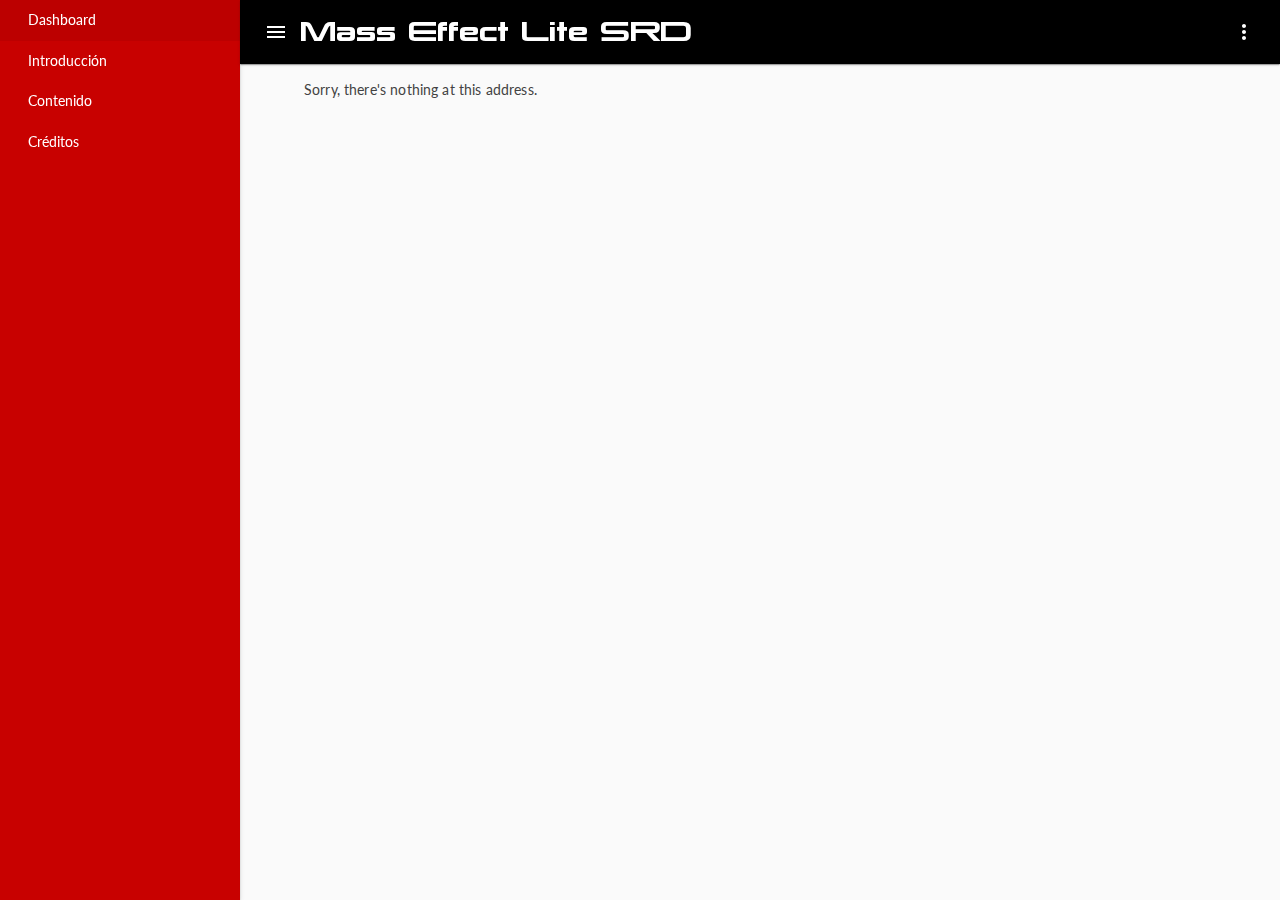
<file: index.html>
<!DOCTYPE html>
<html lang="en">

<head>
    <meta charset="utf-8" />
    <meta name="viewport" content="width=device-width, initial-scale=1.0" />
    <title>MELWebsite</title>
    <base href="/" />
    <link rel="stylesheet" href="css/app.css" />
    <link rel="icon" type="image/png" href="favicon.png" />
    <link href="MELWebsite.styles.css" rel="stylesheet" />
    <link href="manifest.webmanifest" rel="manifest" />
    <link rel="apple-touch-icon" sizes="512x512" href="icon-512.png" />
    <link rel="apple-touch-icon" sizes="192x192" href="icon-192.png" />
    <link rel="preconnect" href="https://fonts.googleapis.com">
    <link rel="preconnect" href="https://fonts.gstatic.com" crossorigin>
    <link href="https://fonts.googleapis.com/css2?family=Lato:ital,wght@0,100;0,300;0,400;0,700;0,900;1,100;1,300;1,400;1,700;1,900&display=swap" rel="stylesheet">
    <link href="_content/MudBlazor/MudBlazor.min.css" rel="stylesheet" />
    <style>
        .mud-navmenu.mud-navmenu-default .mud-nav-link.active:not(.mud-nav-link-disabled) !important {
            background-color: rgba(0, 0, 0, 0);
        }

        /* Para el formato de MD */
        h1 {
            font-family: 'ME123'
        }

        p {
            margin-top: 0.5em;
            margin-bottom: 0.5em;
        }

        .mud-code-block {
            background-color: #f5f5f5; /* Color de fondo para el bloque de código */
            padding: 1rem; /* Espaciado interno */
            border-radius: 4px; /* Bordes redondeados */
            font-family: 'Courier New', Courier, monospace; /* Fuente monoespaciada */
            overflow-x: auto; /* Hacer que el bloque de código sea desplazable horizontalmente si es necesario */
            white-space: pre; /* Mantener los espacios en blanco y los saltos de línea */
        }

        .mud-list-ordered {
            list-style-type: decimal; /* Estilo para listas ordenadas */
            padding-left: 1.5rem; /* Ajustar el relleno para la numeración */
        }

        .mud-list-unordered {
            list-style-type: disc; /* Estilo para listas desordenadas */
            padding-left: 1.5rem; /* Ajustar el relleno para los puntos */
        }
    </style>
</head>

<body>
    <div id="app">
        <svg class="loading-progress">
            <circle r="40%" cx="50%" cy="50%" />
            <circle r="40%" cx="50%" cy="50%" />
        </svg>
        <div class="loading-progress-text"></div>
    </div>

    <div id="blazor-error-ui">
        An unhandled error has occurred.
        <a href="" class="reload">Reload</a>
        <a class="dismiss">🗙</a>
    </div>
    <script src="_framework/blazor.webassembly.js" autostart="false"></script>
    <script>navigator.serviceWorker.register('service-worker.js');</script>
    <script src="_content/MudBlazor/MudBlazor.min.js"></script>
    <script src="brotliloader.min.js" type="module"></script>
</body>

</html>
</file>
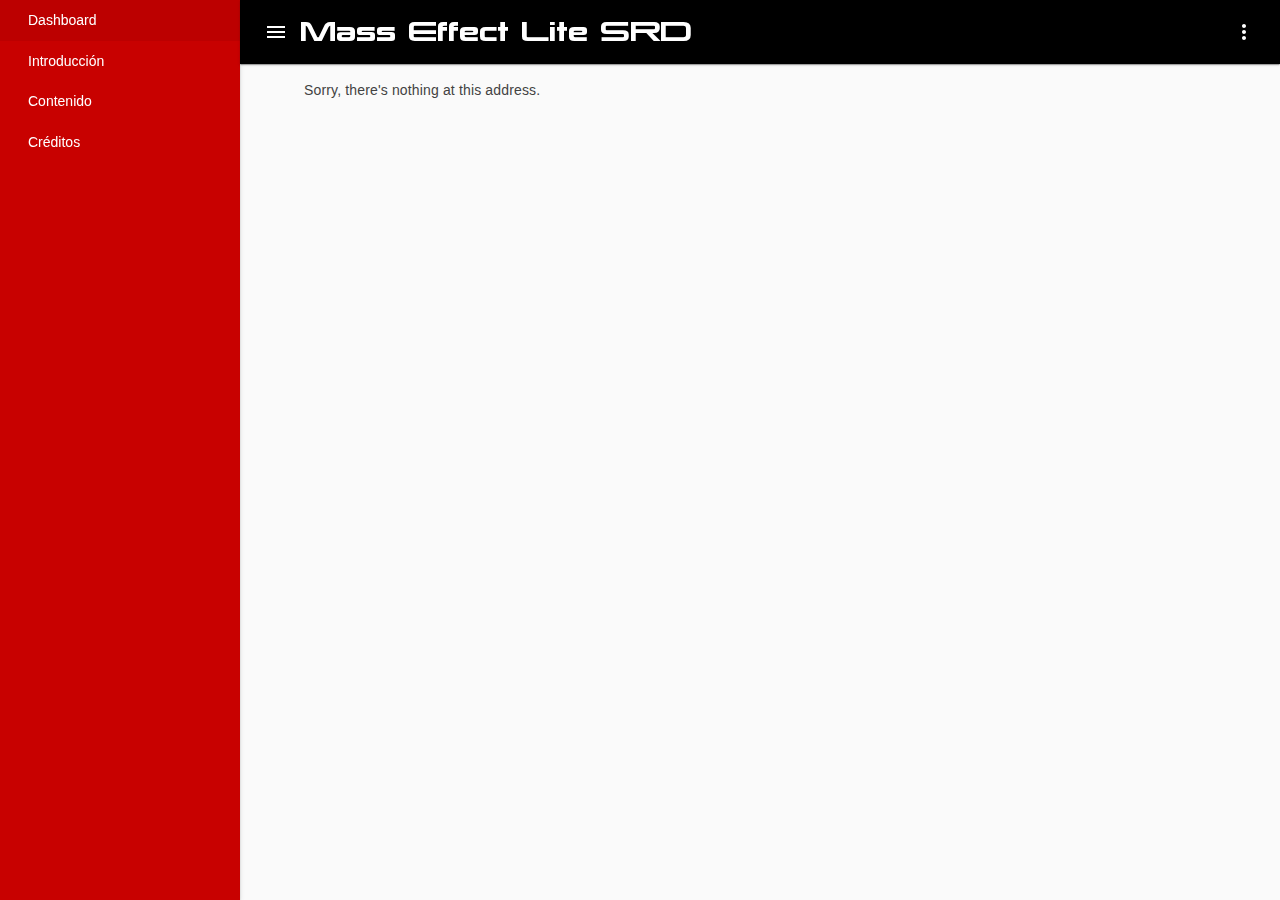
<file: MELWebsite/wwwroot/index.html>
<!DOCTYPE html>
<html lang="en">

<head>
    <meta charset="utf-8" />
    <meta name="viewport" content="width=device-width, initial-scale=1.0" />
    <title>MELWebsite</title>
    <base href="/" />
    <link rel="stylesheet" href="css/app.css" />
    <link rel="icon" type="image/png" href="favicon.png" />
    <link href="MELWebsite.styles.css" rel="stylesheet" />
    <link href="manifest.webmanifest" rel="manifest" />
    <link rel="apple-touch-icon" sizes="512x512" href="icon-512.png" />
    <link rel="apple-touch-icon" sizes="192x192" href="icon-192.png" />
    <link rel="preconnect" href="https://fonts.googleapis.com">
    <link rel="preconnect" href="https://fonts.gstatic.com" crossorigin>
    <link href="https://fonts.googleapis.com/css2?family=Lato:ital,wght@0,100;0,300;0,400;0,700;0,900;1,100;1,300;1,400;1,700;1,900&display=swap" rel="stylesheet">
    <link href="_content/MudBlazor/MudBlazor.min.css" rel="stylesheet" />
    <style>
        .mud-navmenu.mud-navmenu-default .mud-nav-link.active:not(.mud-nav-link-disabled) !important {
            background-color: rgba(0, 0, 0, 0);
        }

        /* Para el formato de MD */
        h1 {
            font-family: 'ME123'
        }

        p {
            margin-top: 0.5em;
            margin-bottom: 0.5em;
        }

        .mud-code-block {
            background-color: #f5f5f5; /* Color de fondo para el bloque de código */
            padding: 1rem; /* Espaciado interno */
            border-radius: 4px; /* Bordes redondeados */
            font-family: 'Courier New', Courier, monospace; /* Fuente monoespaciada */
            overflow-x: auto; /* Hacer que el bloque de código sea desplazable horizontalmente si es necesario */
            white-space: pre; /* Mantener los espacios en blanco y los saltos de línea */
        }

        .mud-list-ordered {
            list-style-type: decimal; /* Estilo para listas ordenadas */
            padding-left: 1.5rem; /* Ajustar el relleno para la numeración */
        }

        .mud-list-unordered {
            list-style-type: disc; /* Estilo para listas desordenadas */
            padding-left: 1.5rem; /* Ajustar el relleno para los puntos */
        }
    </style>
</head>

<body>
    <div id="app">
        <svg class="loading-progress">
            <circle r="40%" cx="50%" cy="50%" />
            <circle r="40%" cx="50%" cy="50%" />
        </svg>
        <div class="loading-progress-text"></div>
    </div>

    <div id="blazor-error-ui">
        An unhandled error has occurred.
        <a href="" class="reload">Reload</a>
        <a class="dismiss">🗙</a>
    </div>
    <script src="_framework/blazor.webassembly.js"></script>
    <script>navigator.serviceWorker.register('service-worker.js');</script>
    <script src="_content/MudBlazor/MudBlazor.min.js"></script>
</body>

</html>
</file>
<file: css/app.css>
@font-face {
    font-family: "ME123";
    src: url("../fonts/me123.woff") format('woff');
}

#blazor-error-ui {
    background: lightyellow;
    bottom: 0;
    box-shadow: 0 -1px 2px rgba(0, 0, 0, 0.2);
    display: none;
    left: 0;
    padding: 0.6rem 1.25rem 0.7rem 1.25rem;
    position: fixed;
    width: 100%;
    z-index: 1000;
}

    #blazor-error-ui .dismiss {
        cursor: pointer;
        position: absolute;
        right: 0.75rem;
        top: 0.5rem;
    }

.blazor-error-boundary {
    background: url([data-uri]) no-repeat 1rem/1.8rem, #b32121;
    padding: 1rem 1rem 1rem 3.7rem;
    color: white;
}

    .blazor-error-boundary::after {
        content: "An error has occurred."
    }

.loading-progress {
    position: relative;
    display: block;
    width: 8rem;
    height: 8rem;
    margin: 20vh auto 1rem auto;
}

    .loading-progress circle {
        fill: none;
        stroke: #e0e0e0;
        stroke-width: 0.6rem;
        transform-origin: 50% 50%;
        transform: rotate(-90deg);
    }

        .loading-progress circle:last-child {
            stroke: #1b6ec2;
            stroke-dasharray: calc(3.141 * var(--blazor-load-percentage, 0%) * 0.8), 500%;
            transition: stroke-dasharray 0.05s ease-in-out;
        }

.loading-progress-text {
    position: absolute;
    text-align: center;
    font-weight: bold;
    inset: calc(20vh + 3.25rem) 0 auto 0.2rem;
}

    .loading-progress-text:after {
        content: var(--blazor-load-percentage-text, "Loading");
    }

code {
    color: #c02d76;
}
</file>
<file: MELWebsite.styles.css>
/* /Layout/MainLayout.razor.rz.scp.css */
.page[b-fecvodvtwx] {
    position: relative;
    display: flex;
    flex-direction: column;
}

main[b-fecvodvtwx] {
    flex: 1;
}

.sidebar[b-fecvodvtwx] {
    background-image: linear-gradient(180deg, rgb(5, 39, 103) 0%, #3a0647 70%);
}

.top-row[b-fecvodvtwx] {
    background-color: #f7f7f7;
    border-bottom: 1px solid #d6d5d5;
    justify-content: flex-end;
    height: 3.5rem;
    display: flex;
    align-items: center;
}

    .top-row[b-fecvodvtwx]  a, .top-row[b-fecvodvtwx]  .btn-link {
        white-space: nowrap;
        margin-left: 1.5rem;
        text-decoration: none;
    }

    .top-row[b-fecvodvtwx]  a:hover, .top-row[b-fecvodvtwx]  .btn-link:hover {
        text-decoration: underline;
    }

    .top-row[b-fecvodvtwx]  a:first-child {
        overflow: hidden;
        text-overflow: ellipsis;
    }

@media (max-width: 640.98px) {
    .top-row[b-fecvodvtwx] {
        justify-content: space-between;
    }

    .top-row[b-fecvodvtwx]  a, .top-row[b-fecvodvtwx]  .btn-link {
        margin-left: 0;
    }
}

@media (min-width: 641px) {
    .page[b-fecvodvtwx] {
        flex-direction: row;
    }

    .sidebar[b-fecvodvtwx] {
        width: 250px;
        height: 100vh;
        position: sticky;
        top: 0;
    }

    .top-row[b-fecvodvtwx] {
        position: sticky;
        top: 0;
        z-index: 1;
    }

    .top-row.auth[b-fecvodvtwx]  a:first-child {
        flex: 1;
        text-align: right;
        width: 0;
    }

    .top-row[b-fecvodvtwx], article[b-fecvodvtwx] {
        padding-left: 2rem !important;
        padding-right: 1.5rem !important;
    }
}
/* /Layout/NavMenu.razor.rz.scp.css */
.navbar-toggler[b-1yr23h2e6x] {
    background-color: rgba(255, 255, 255, 0.1);
}

.top-row[b-1yr23h2e6x] {
    height: 3.5rem;
    background-color: rgba(0,0,0,0.4);
}

.navbar-brand[b-1yr23h2e6x] {
    font-size: 1.1rem;
}

.bi[b-1yr23h2e6x] {
    display: inline-block;
    position: relative;
    width: 1.25rem;
    height: 1.25rem;
    margin-right: 0.75rem;
    top: -1px;
    background-size: cover;
}

.bi-house-door-fill-nav-menu[b-1yr23h2e6x] {
    background-image: url("data:image/svg+xml,%3Csvg xmlns='http://www.w3.org/2000/svg' width='16' height='16' fill='white' class='bi bi-house-door-fill' viewBox='0 0 16 16'%3E%3Cpath d='M6.5 14.5v-3.505c0-.245.25-.495.5-.495h2c.25 0 .5.25.5.5v3.5a.5.5 0 0 0 .5.5h4a.5.5 0 0 0 .5-.5v-7a.5.5 0 0 0-.146-.354L13 5.793V2.5a.5.5 0 0 0-.5-.5h-1a.5.5 0 0 0-.5.5v1.293L8.354 1.146a.5.5 0 0 0-.708 0l-6 6A.5.5 0 0 0 1.5 7.5v7a.5.5 0 0 0 .5.5h4a.5.5 0 0 0 .5-.5Z'/%3E%3C/svg%3E");
}

.bi-plus-square-fill-nav-menu[b-1yr23h2e6x] {
    background-image: url("data:image/svg+xml,%3Csvg xmlns='http://www.w3.org/2000/svg' width='16' height='16' fill='white' class='bi bi-plus-square-fill' viewBox='0 0 16 16'%3E%3Cpath d='M2 0a2 2 0 0 0-2 2v12a2 2 0 0 0 2 2h12a2 2 0 0 0 2-2V2a2 2 0 0 0-2-2H2zm6.5 4.5v3h3a.5.5 0 0 1 0 1h-3v3a.5.5 0 0 1-1 0v-3h-3a.5.5 0 0 1 0-1h3v-3a.5.5 0 0 1 1 0z'/%3E%3C/svg%3E");
}

.bi-list-nested-nav-menu[b-1yr23h2e6x] {
    background-image: url("data:image/svg+xml,%3Csvg xmlns='http://www.w3.org/2000/svg' width='16' height='16' fill='white' class='bi bi-list-nested' viewBox='0 0 16 16'%3E%3Cpath fill-rule='evenodd' d='M4.5 11.5A.5.5 0 0 1 5 11h10a.5.5 0 0 1 0 1H5a.5.5 0 0 1-.5-.5zm-2-4A.5.5 0 0 1 3 7h10a.5.5 0 0 1 0 1H3a.5.5 0 0 1-.5-.5zm-2-4A.5.5 0 0 1 1 3h10a.5.5 0 0 1 0 1H1a.5.5 0 0 1-.5-.5z'/%3E%3C/svg%3E");
}

.nav-item[b-1yr23h2e6x] {
    font-size: 0.9rem;
    padding-bottom: 0.5rem;
}

    .nav-item:first-of-type[b-1yr23h2e6x] {
        padding-top: 1rem;
    }

    .nav-item:last-of-type[b-1yr23h2e6x] {
        padding-bottom: 1rem;
    }

    .nav-item[b-1yr23h2e6x]  a {
        color: #d7d7d7;
        border-radius: 4px;
        height: 3rem;
        display: flex;
        align-items: center;
        line-height: 3rem;
    }

.nav-item[b-1yr23h2e6x]  a.active {
    background-color: rgba(255,255,255,0.37);
    color: white;
}

.nav-item[b-1yr23h2e6x]  a:hover {
    background-color: rgba(255,255,255,0.1);
    color: white;
}

@media (min-width: 641px) {
    .navbar-toggler[b-1yr23h2e6x] {
        display: none;
    }

    .collapse[b-1yr23h2e6x] {
        /* Never collapse the sidebar for wide screens */
        display: block;
    }
    
    .nav-scrollable[b-1yr23h2e6x] {
        /* Allow sidebar to scroll for tall menus */
        height: calc(100vh - 3.5rem);
        overflow-y: auto;
    }
}
</file>
<file: MELWebsite/wwwroot/css/app.css>
@font-face {
    font-family: "ME123";
    src: url("../fonts/me123.woff") format('woff');
}

#blazor-error-ui {
    background: lightyellow;
    bottom: 0;
    box-shadow: 0 -1px 2px rgba(0, 0, 0, 0.2);
    display: none;
    left: 0;
    padding: 0.6rem 1.25rem 0.7rem 1.25rem;
    position: fixed;
    width: 100%;
    z-index: 1000;
}

    #blazor-error-ui .dismiss {
        cursor: pointer;
        position: absolute;
        right: 0.75rem;
        top: 0.5rem;
    }

.blazor-error-boundary {
    background: url([data-uri]) no-repeat 1rem/1.8rem, #b32121;
    padding: 1rem 1rem 1rem 3.7rem;
    color: white;
}

    .blazor-error-boundary::after {
        content: "An error has occurred."
    }

.loading-progress {
    position: relative;
    display: block;
    width: 8rem;
    height: 8rem;
    margin: 20vh auto 1rem auto;
}

    .loading-progress circle {
        fill: none;
        stroke: #e0e0e0;
        stroke-width: 0.6rem;
        transform-origin: 50% 50%;
        transform: rotate(-90deg);
    }

        .loading-progress circle:last-child {
            stroke: #1b6ec2;
            stroke-dasharray: calc(3.141 * var(--blazor-load-percentage, 0%) * 0.8), 500%;
            transition: stroke-dasharray 0.05s ease-in-out;
        }

.loading-progress-text {
    position: absolute;
    text-align: center;
    font-weight: bold;
    inset: calc(20vh + 3.25rem) 0 auto 0.2rem;
}

    .loading-progress-text:after {
        content: var(--blazor-load-percentage-text, "Loading");
    }

code {
    color: #c02d76;
}
</file>
